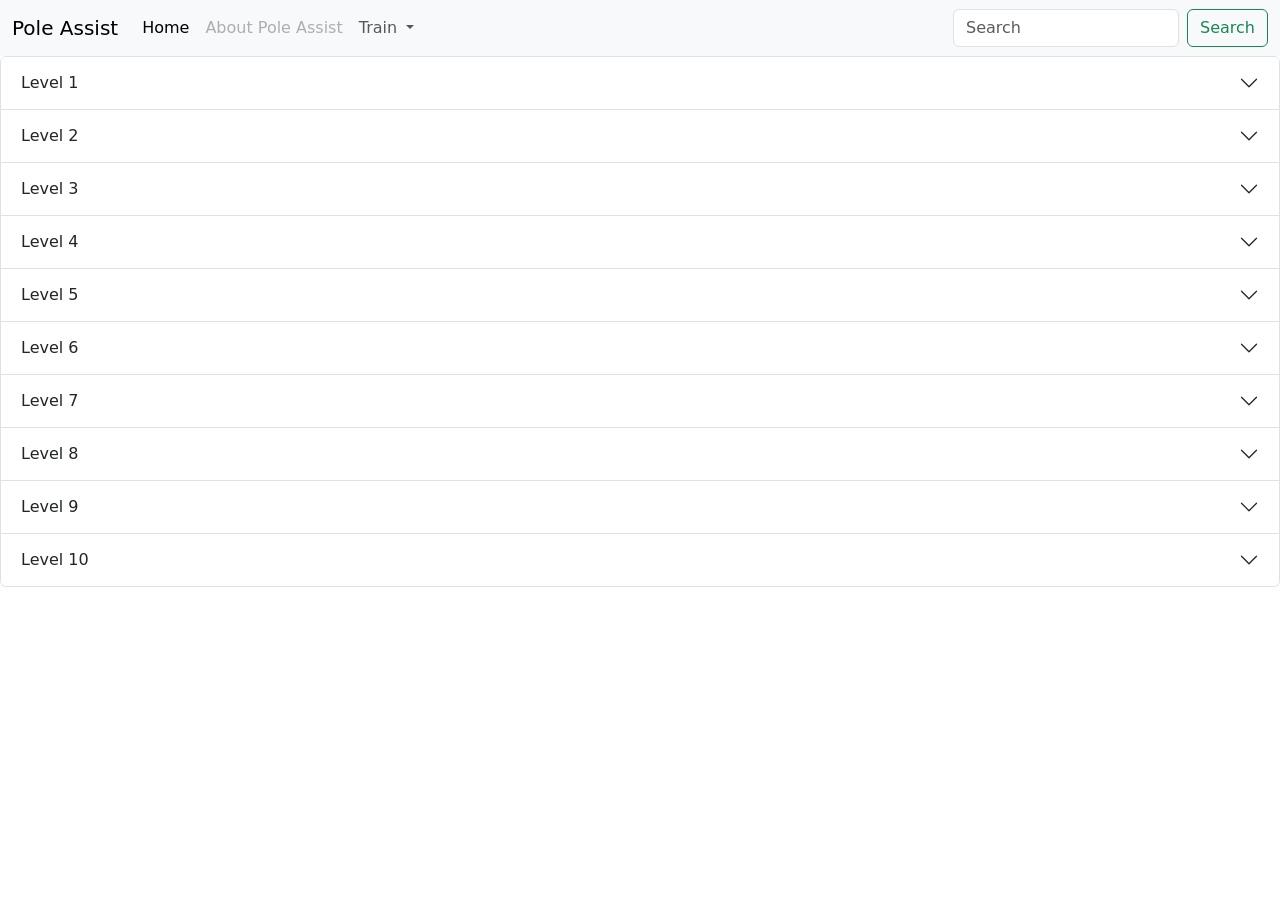
<file: skills.html>
<!DOCTYPE html>
<html lang="en">
  <head>
    <meta charset="utf-8" />
    <meta name="viewport" content="width=device-width, initial-scale=1.0">
    
    <title>Welcome to Pole Assist!</title>
    <meta
      name="viewport"
      content="viewport-fit=cover, width=device-width, initial-scale=1.0, minimum-scale=1.0, maximum-scale=1.0, user-scalable=no"
    />
    <meta name="format-detection" content="telephone=no" />
    <meta name="msapplication-tap-highlight" content="no" />
    <link rel="manifest" href="%PUBLIC_URL%/manifest.json" />
    <link rel="stylesheet" href="styles.css">
    <link rel="shortcut icon" type="image/png" href="%PUBLIC_URL%/assets/icon/favicon.png" />
    <link href="https://cdn.jsdelivr.net/npm/bootstrap@5.3.1/dist/css/bootstrap.min.css" rel="stylesheet" integrity="sha384-4bw+/aepP/YC94hEpVNVgiZdgIC5+VKNBQNGCHeKRQN+PtmoHDEXuppvnDJzQIu9" crossorigin="anonymous">
    <!--Fancy Heading Font-->
  <link href="http://fonts.cdnfonts.com/css/high-spirited" rel="stylesheet"></link>

  </head>

  <body>
  
    <!--Navigation Bar-->
    <nav class="navbar navbar-expand-lg bg-body-tertiary">
      <div class="container-fluid">
        <a class="navbar-brand" href="#">Pole Assist</a>
        <button class="navbar-toggler" type="button" data-bs-toggle="collapse" data-bs-target="#navbarSupportedContent" aria-controls="navbarSupportedContent" aria-expanded="false" aria-label="Toggle navigation">
          <span class="navbar-toggler-icon"></span>
        </button>
        <div class="collapse navbar-collapse" id="navbarSupportedContent">
          <ul class="navbar-nav me-auto mb-2 mb-lg-0">
            <li class="nav-item">
              <a class="nav-link active" aria-current="page" href="/index.html">Home</a>
            </li>
            <li class="nav-item">
              <a class="nav-link disabled" href="about-us.html">About Pole Assist</a>
            </li>
            <li class="nav-item dropdown">
              <a class="nav-link dropdown-toggle" href="#" role="button" data-bs-toggle="dropdown" aria-expanded="false">
                Train
              </a>
              <ul class="dropdown-menu">
                <li><a class="dropdown-item" href="/skills.html">Skills</a></li>
                <li><a class="dropdown-item disabled" href="routine-builder.html">Routine Builder</a></li>
                <li><a class="dropdown-item disabled" href="training-plan.html">Training Plan</a></li>
              </ul>
            </li>
          </ul>
          <form class="d-flex" role="search">
            <input class="form-control me-2" type="search" placeholder="Search" aria-label="Search">
            <button class="btn btn-outline-success" type="submit">Search</button>
          </form>
        </div>
      </div>
    </nav>

    <div class="accordion" id="accordionExample">

<!- - Level 1 List -->
<div class="accordion-item">
  <h2 class="accordion-header">
    <button class="accordion-button collapsed" type="button" data-bs-toggle="collapse" data-bs-target="#collapseOne" aria-expanded="false" aria-controls="collapseOne">
      Level 1
    </button>
  </h2>
  <div id="collapseOne" class="accordion-collapse collapse" data-bs-parent="#accordionExample">
    <div class="accordion-body">
      <div class="list-group">
          
            <div id="trick-container-level1">
            </div>       
            </div>
    </div>
  </div>
</div>
      
<!-- Level 2 List -->
      <div class="accordion-item">
        <h2 class="accordion-header">
          <button class="accordion-button collapsed" type="button" data-bs-toggle="collapse" data-bs-target="#collapseTwo" aria-expanded="false" aria-controls="collapseTwo">
            Level 2
          </button>
        </h2>
        <div id="collapseTwo" class="accordion-collapse collapse" data-bs-parent="#accordionExample">
          <div class="accordion-body">
            <div class="list-group">
              <div id="trick-container-level2"></div>
            </div>
            </div>
          </div>
        </div>
      

<!-- Level 3 List -->
      <div class="accordion-item">
        <h2 class="accordion-header">
          <button class="accordion-button collapsed" type="button" data-bs-toggle="collapse" data-bs-target="#collapseThree" aria-expanded="false" aria-controls="collapseThree">
            Level 3
          </button>
        </h2>
        <div id="collapseThree" class="accordion-collapse collapse" data-bs-parent="#accordionExample">
          <div class="accordion-body">
            <div class="list-group">
              <div id="trick-container-level3"></div>
            </div>
            </div>
          </div>
        </div>
      
<!-- Level 4 List -->
      <div class="accordion-item">
        <h2 class="accordion-header">
          <button class="accordion-button collapsed" type="button" data-bs-toggle="collapse" data-bs-target="#collapseFour" aria-expanded="false" aria-controls="collapseThree">
            Level 4
          </button>
        </h2>
        <div id="collapseFour" class="accordion-collapse collapse" data-bs-parent="#accordionExample">
          <div class="accordion-body">
            <div class="list-group">
              <div id="trick-container-level4"></div>
            </div>
            </div>
          </div>
        </div>
      
<!-- Level 5 List -->
      <div class="accordion-item">
        <h2 class="accordion-header">
          <button class="accordion-button collapsed" type="button" data-bs-toggle="collapse" data-bs-target="#collapseFive" aria-expanded="false" aria-controls="collapseThree">
            Level 5
          </button>
        </h2>
        <div id="collapseFive" class="accordion-collapse collapse" data-bs-parent="#accordionExample">
          <div class="accordion-body">
            <div class="list-group">
              <div id="trick-container-level5"></div>
            </div>          </div></div>
        </div>
      
<!-- Level 6 List -->
      <div class="accordion-item">
        <h2 class="accordion-header">
          <button class="accordion-button collapsed" type="button" data-bs-toggle="collapse" data-bs-target="#collapseSix" aria-expanded="false" aria-controls="collapseThree">
            Level 6
          </button>
        </h2>
        <div id="collapseSix" class="accordion-collapse collapse" data-bs-parent="#accordionExample">
          <div class="accordion-body">
            <div class="list-group">
              <div id="trick-container-level6"></div>
            </div>          </div></div>
        </div>
      
<!-- Level 7 List -->
      <div class="accordion-item">
        <h2 class="accordion-header">
          <button class="accordion-button collapsed" type="button" data-bs-toggle="collapse" data-bs-target="#collapseSeven" aria-expanded="false" aria-controls="collapseThree">
            Level 7
          </button>
        </h2>
        <div id="collapseSeven" class="accordion-collapse collapse" data-bs-parent="#accordionExample">
          <div class="accordion-body">
            <div class="list-group">
              <div id="trick-container-level7"></div>
            </div>          </div></div>
        </div>
      
<!-- Level 8 List -->
      <div class="accordion-item">
        <h2 class="accordion-header">
          <button class="accordion-button collapsed" type="button" data-bs-toggle="collapse" data-bs-target="#collapseEight" aria-expanded="false" aria-controls="collapseThree">
            Level 8
          </button>
        </h2>
        <div id="collapseEight" class="accordion-collapse collapse" data-bs-parent="#accordionExample">
          <div class="accordion-body">
            <div class="list-group">
              <div id="trick-container-level8"></div>
            </div>          </div></div>
        </div>
      
<!-- Level 9 List -->
      <div class="accordion-item">
        <h2 class="accordion-header">
          <button class="accordion-button collapsed" type="button" data-bs-toggle="collapse" data-bs-target="#collapseNine" aria-expanded="false" aria-controls="collapseThree">
            Level 9
          </button>
        </h2>
        <div id="collapseNine" class="accordion-collapse collapse" data-bs-parent="#accordionExample">
          <div class="accordion-body">
            <div class="list-group">
              <div id="trick-container-level9"></div>
            </div>          </div></div>
        </div>
      
<!-- Level 10 List -->
      <div class="accordion-item">
        <h2 class="accordion-header">
          <button class="accordion-button collapsed" type="button" data-bs-toggle="collapse" data-bs-target="#collapseTen" aria-expanded="false" aria-controls="collapseThree">
            Level 10
          </button>
        </h2>
        <div id="collapseTen" class="accordion-collapse collapse" data-bs-parent="#accordionExample">
          <div class="accordion-body">
            <div class="list-group">
              <div id="trick-container-level10"></div>
            </div>          </div></div>
        </div>
      </div>
    
    
    <script>

//tricksLevel1
const tricksLevel1 = [
  "Lazy Drag",
  "Knees Up",
  "Skater",
  "Fireman",
  "Open Diamond",
  "Closed Diamond",
  "Flick",
  "Reverse Diamond",
  "Firefly",
  "Bowtie",
  "Stag",
  "Momentum",
  "Reverse Skater",
  "Diva Seat",
  "Basic Seat",
  "Basic Climb",
  "Inside Leg Spin",
  "Cradle",
  "Dive",
  "Basic Teddy",
  "Swan Slide",
  "Body Rolls",
  "Dirdy Birdy Rollover",
  "Backwards Roll"
];

// tricksLevel2
const tricksLevel2 = [ 
"Chair", 
"Step-Up Spin",
"Straight Leg Chair",
"Wee Spin",
"Side Saddle", 
"Side Saddle Twist",
"Side Saddle Stag",
"Basic Lift",
"Elbow Grip Seat",
"Backwards Stag", 
"Corkscrew", 
"Leg Fans",
"Basic invert", 
"Crucifix",
"Plank",
"Split Leg Plank", 
"Hang Back",
"Butterfly",
"Handstand",
"Hollywood Spin"
];

// tricksLevel3
const tricksLevel3 = [
  "Carousel",
  "Boomerang",
  "D Spin",
  "Side climb",
  "Inverted V",
  "Flatline Scorpio",
  "Scorpio",
  "Gemini",
  "Side V",
  "Sitting V",
  "Juliet Spin",
  "Angel",
  "Sitting Stag",
  "Sitting Splits",
  "Stargazer",
  "Split grip Scissor Leg Kick with Attitude",
  "Drama Queen",
  "Sitting V Thread Throughs",
  "Sundial",
  "Babydoll",
  "Mary Poppins"
];

// tricksLevel4
const tricksLevel4 = [
  "Aerial Invert",
  "Inverted Pike",
  "Split V Pike",
  "Kitty Cat",
  "Iguana",
  "Tammy",
  "Princess",
  "Claw Grip Split",
  "Flipped Gemini",
  "Tinkerbell Sit",
  "Vomitron Version1 (DVD Cover)",
  "Tear Drop",
  "Gemini/ Scorpio Back leg Variations",
  "Tick Tock v1",
  "Handstand Pike",
  "Handstand Butterfly",
  "Handstand Scorpio",
  "Corkscrew 2 (prep for one hand split)"
];

// tricksLevel5
const tricksLevel5 = [
  "Aerial Invert V",
  "Caterpillar",
  "Extended Butterfly",
  "Lois Lane",
  "Shooting Star",
  "Jamilla V",
  "Side Figurehead",
  "Martini",
  "Iguana sideways",
  "Pretzel",
  "Egg",
  "Cupid",
  "Swing (body away from the pole and back)",
  "Goddess",
  "Leg Hang Body Swaps",
  "Embrace",
  "Mary Poppins Version 3 (Airwalk inside low)",
  "Top Knee Hook (Fake Princess)",
  "Handstand Anterior Roll Out"
];

// tricksLevel6
const tricksLevel6 = [
  "Choppers",
  "Brass Monkey (from Hangback)",
  "Superman",
  "Cup Shouldermount (Rollouts)",
  "Hood Ornament",
  "Inverted D",
  "Inverted Teddy",
  "Tinkerbell",
  "Iguana planche",
  "Russian fish",
  "Broken Doll",
  "Cocoon",
  "Stag Leg Split",
  "Claw Grip Butterfly Kick & Glide",
  "Mermaid"
];

// tricksLevel7
const tricksLevel7 = [
  "Brass Monkey (Ground)",
  "Backwards Climb",
  "Claw Grip Invert",
  "Teddy",
  "Side Splits on Pole",
  "Shouldermount Leg Variations: V, pencil, jack knife.",
  "Pole Assisted Handstand",
  "Double Leg Hooks",
  "Sore Knees",
  "Vomitron Version 2",
  "Vertical Jade",
  "Reiki Split",
  "Allegra",
  "Upright Sailboat",
  "Vortex",
  "Flag - Brass Monkey"
];

// tricksLevel8
const tricksLevel8 = [
  "Ayasha",
  "Ragdoll (Flashy wee spin)",
  "Jade",
  "Crescent Moon",
  "Genie",
  "Shouldermount princess grip/ Chinese grip",
  "Warrior (running man)",
  "Brass Monkey Pencil",
  "Chopsticks",
  "Embrace",
  "Eros",
  "Lotus/Remi Sit",
  "Banana Split",
  "Shouldermount Rollover",
  "Shouldermount Waves",
  "Shouldermount Around the World",
  "Suzie Q Pretzel",
  "Dove",
  "Drop",
  "Irish Superman",
  "Seahorse",
  "Beautiful Pose",
  "Garbage Grinder",
  "Jallegra",
  "Plus Sign"
];

// tricksLevel9
const tricksLevel9 = [
  "Handspring Normal",
  "Aerial Shouldermount",
  "Russian Splits",
  "Tabletop Invert",
  "Birds Nest",
  "Claw Grip Flip",
  "Broomstick (Chest mount)",
  "Hip Hold",
  "Little Graceful Spin (Tasha/ Melody)",
  "Miss Filly Split",
  "One Armed Split",
  "Dragon Tail (V)",
  "Scorpio Meathook Split (Tasha)",
  "Shouldermount bounce down",
  "Deville Side V",
  "Yogini",
  "Gargoyle",
  "Lolo",
  "Claw Grip Split 2",
  "Meat Hook",
  "Shouldermount Catch Trapped Leg",
  "Tulip"
];

// tricksLevel10
const tricksLevel10 = [
  "Twisty Handspring",
  "Meat Hook",
  "Full Moon",
  "Janeiro",
  "Russian Butterfly",
  "Russian Layback",
  "Marion Amber",
  "Iron X",
  "Rocketman",
  "Shouldermount bounce up",
  "Titanic",
  "Libelulla",
  "Machine Gun",
  "Sneaky V"
];


          const containerLevel1 = document.getElementById('trick-container-level1');
          const containerLevel2 = document.getElementById('trick-container-level2');
          const containerLevel3 = document.getElementById('trick-container-level3');
          const containerLevel4 = document.getElementById('trick-container-level4');
          const containerLevel5 = document.getElementById('trick-container-level5');
          const containerLevel6 = document.getElementById('trick-container-level6');
          const containerLevel7 = document.getElementById('trick-container-level7');
          const containerLevel8 = document.getElementById('trick-container-level8');
          const containerLevel9 = document.getElementById('trick-container-level9');
          const containerLevel10 = document.getElementById('trick-container-level10');

            for (let i = 0; i < tricksLevel1.length; i++) {
              const trickName = tricksLevel1[i];
              const listItem = document.createElement('label');
              listItem.classList.add('list-group-item');

              listItem.innerHTML = `
                ${trickName}
                <div class="custom-checkbox-group float-end">
                        <input class="form-check-input custom-checkbox" type="checkbox" value="Left">
                        <input class="form-check-input custom-checkbox" type="checkbox" value="Right">
                      </div>
              `;

            containerLevel1.appendChild(listItem); // Append the generated item to the container
            }

            for (let i = 0; i < tricksLevel2.length; i++) {
              const trickName = tricksLevel2[i];
              const listItem = document.createElement('label');
              listItem.classList.add('list-group-item');

              listItem.innerHTML = `
                ${trickName}
                <div class="custom-checkbox-group float-end">
                        <input class="form-check-input custom-checkbox" type="checkbox" value="Left">
                        <input class="form-check-input custom-checkbox" type="checkbox" value="Right">
                      </div>
              `;

            containerLevel2.appendChild(listItem); // Append the generated item to the container
            }

            for (let i = 0; i < tricksLevel3.length; i++) {
              const trickName = tricksLevel3[i];
              const listItem = document.createElement('label');
              listItem.classList.add('list-group-item');

              listItem.innerHTML = `
                ${trickName}
                <div class="custom-checkbox-group float-end">
                        <input class="form-check-input custom-checkbox" type="checkbox" value="Left">
                        <input class="form-check-input custom-checkbox" type="checkbox" value="Right">
                      </div>
              `;

            containerLevel3.appendChild(listItem); // Append the generated item to the container
            }

            for (let i = 0; i < tricksLevel4.length; i++) {
              const trickName = tricksLevel4[i];
              const listItem = document.createElement('label');
              listItem.classList.add('list-group-item');

              listItem.innerHTML = `
                ${trickName}
                <div class="custom-checkbox-group float-end">
                        <input class="form-check-input custom-checkbox" type="checkbox" value="Left">
                        <input class="form-check-input custom-checkbox" type="checkbox" value="Right">
                      </div>
              `;

            containerLevel4.appendChild(listItem); // Append the generated item to the container
            }

            for (let i = 0; i < tricksLevel5.length; i++) {
              const trickName = tricksLevel5[i];
              const listItem = document.createElement('label');
              listItem.classList.add('list-group-item');

              listItem.innerHTML = `
                ${trickName}
                <div class="custom-checkbox-group float-end">
                        <input class="form-check-input custom-checkbox" type="checkbox" value="Left">
                        <input class="form-check-input custom-checkbox" type="checkbox" value="Right">
                      </div>
              `;

            containerLevel5.appendChild(listItem); // Append the generated item to the container
            }

            for (let i = 0; i < tricksLevel6.length; i++) {
              const trickName = tricksLevel6[i];
              const listItem = document.createElement('label');
              listItem.classList.add('list-group-item');

              listItem.innerHTML = `
                ${trickName}
                <div class="custom-checkbox-group float-end">
                        <input class="form-check-input custom-checkbox" type="checkbox" value="Left">
                        <input class="form-check-input custom-checkbox" type="checkbox" value="Right">
                      </div>
              `;

            containerLevel6.appendChild(listItem); // Append the generated item to the container
            }

            for (let i = 0; i < tricksLevel7.length; i++) {
              const trickName = tricksLevel7[i];
              const listItem = document.createElement('label');
              listItem.classList.add('list-group-item');

              listItem.innerHTML = `
                ${trickName}
                <div class="custom-checkbox-group float-end">
                        <input class="form-check-input custom-checkbox" type="checkbox" value="Left">
                        <input class="form-check-input custom-checkbox" type="checkbox" value="Right">
                      </div>
              `;

            containerLevel7.appendChild(listItem); // Append the generated item to the container
            }

            for (let i = 0; i < tricksLevel8.length; i++) {
              const trickName = tricksLevel8[i];
              const listItem = document.createElement('label');
              listItem.classList.add('list-group-item');

              listItem.innerHTML = `
                ${trickName}
                <div class="custom-checkbox-group float-end">
                        <input class="form-check-input custom-checkbox" type="checkbox" value="Left">
                        <input class="form-check-input custom-checkbox" type="checkbox" value="Right">
                      </div>
              `;

            containerLevel8.appendChild(listItem); // Append the generated item to the container
            }

            for (let i = 0; i < tricksLevel9.length; i++) {
              const trickName = tricksLevel9[i];
              const listItem = document.createElement('label');
              listItem.classList.add('list-group-item');

              listItem.innerHTML = `
                ${trickName}
                <div class="custom-checkbox-group float-end">
                        <input class="form-check-input custom-checkbox" type="checkbox" value="Left">
                        <input class="form-check-input custom-checkbox" type="checkbox" value="Right">
                      </div>
              `;

            containerLevel9.appendChild(listItem); // Append the generated item to the container
            }

            for (let i = 0; i < tricksLevel10.length; i++) {
              const trickName = tricksLevel10[i];
              const listItem = document.createElement('label');
              listItem.classList.add('list-group-item');

              listItem.innerHTML = `
                ${trickName}
                <div class="custom-checkbox-group float-end">
                        <input class="form-check-input custom-checkbox" type="checkbox" value="Left">
                        <input class="form-check-input custom-checkbox" type="checkbox" value="Right">
                      </div>
              `;

            containerLevel10.appendChild(listItem); // Append the generated item to the container
            }
            
            const accordion = new bootstrap.Collapse(document.getElementById('collapseTwo'));
      </script>

<script src="https://cdn.jsdelivr.net/npm/bootstrap@5.3.1/dist/js/bootstrap.bundle.min.js" integrity="sha384-HwwvtgBNo3bZJJLYd8oVXjrBZt8cqVSpeBNS5n7C8IVInixGAoxmnlMuBnhbgrkm" crossorigin="anonymous"></script>
<script src="https://cdn.jsdelivr.net/npm/@popperjs/core@2.11.8/dist/umd/popper.min.js" integrity="sha384-I7E8VVD/ismYTF4hNIPjVp/Zjvgyol6VFvRkX/vR+Vc4jQkC+hVqc2pM8ODewa9r" crossorigin="anonymous"></script>
<script src="https://cdn.jsdelivr.net/npm/bootstrap@5.3.1/dist/js/bootstrap.min.js" integrity="sha384-Rx+T1VzGupg4BHQYs2gCW9It+akI2MM/mndMCy36UVfodzcJcF0GGLxZIzObiEfa" crossorigin="anonymous"></script>
  </body>
</html>
</file>
<file: styles.css>
/* Custom CSS for the checkboxes */
.custom-checkbox-group {
    display: inline-block; /* Display checkboxes inline */
}

.custom-checkbox {
    width: 25px; /* Adjust the width as needed for larger checkboxes */
    height: 25px; /* Adjust the height as needed for larger checkboxes */
    margin-right: 10px; /* Add space between checkboxes */
}
</file>
